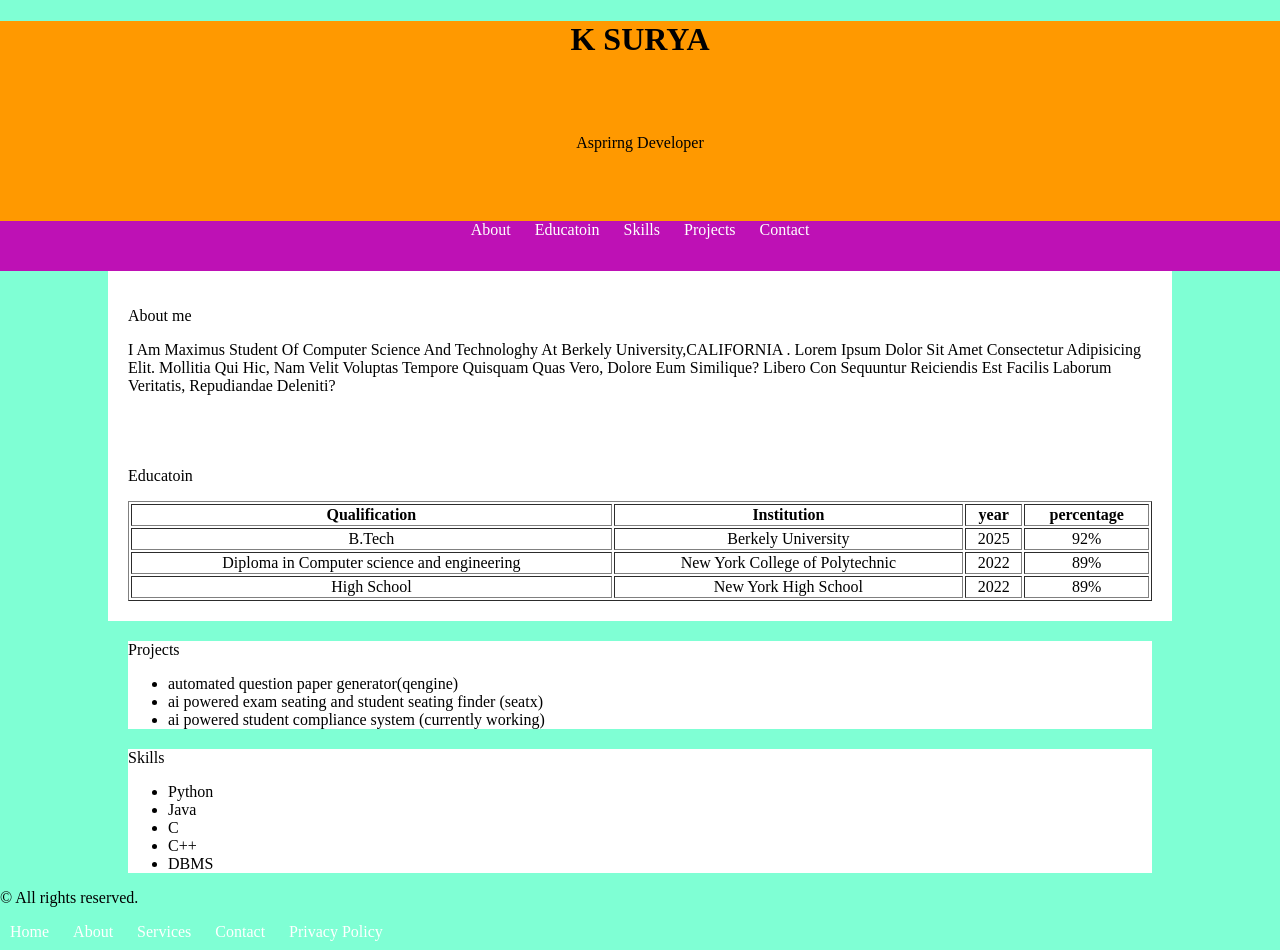
<file: index.html>
<!DOCTYPE html>
<html lang="en">
<head>
    <meta charset="UTF-8">
    <meta name="viewport" content="width=device-width, initial-scale=1.0">
    <title>Sample portfolio</title>
    <link rel="stylesheet" href="style.css">
</head>
<body>
<div>
    <div class="first">
        <div class="second"> 
            <h1>K SURYA </h1> <br><br><br>
                 asprirng developer 

        </div>
        <div class="navbar">
            <nav>
                <a href="#about">about </a>
                <a href="#educatoin">educatoin</a>
                <a href="#skills">skills</a>
                <a href="#projects">projects</a>
                <a href="#contact">contact</a>

            </nav>
        </div>
        <div class="details">
            <div class="aboutme">
               <p>About me</p>
               <p id="about"> I am maximus student of Computer Science and Technologhy  at Berkely University,CALIFORNIA .  Lorem ipsum dolor sit amet consectetur adipisicing elit. Mollitia qui hic, nam velit voluptas tempore quisquam quas vero, dolore eum similique? Libero con
                sequuntur reiciendis est facilis laborum veritatis, repudiandae deleniti?</p>

            </div>
        </div>

        <div class="education">
            <p>Educatoin</p>
            <table border="black">
             <tr>
                <th>
                    Qualification 
                   </th>
                   <th>
                    Institution 
                   </th>
                   <th>
                     year
                   </th>
                   <th>
                    percentage 
                  </th>
             </tr>
             <tr>
                <td>B.Tech </td>
                <td>Berkely University</td>
                <td>2025</td>
                <td>92%</td>

             </tr>
             <tr>
                <td>Diploma in Computer science and engineering  </td>
                <td>New York College  of  Polytechnic </td>
                <td>2022</td>
                <td>89%</td>

             </tr>
             <tr>
                <td> High School  </td>
                <td>New York High School  </td>
                <td>2022</td>
                <td>89%</td>

             </tr>
            </table>
        </div>
       

    </div>
    <div class="projects">Projects
               
        <ul>
            <li>automated question paper generator(qengine)</li>
            <li>ai powered exam seating and student seating finder (seatx)</li>
            <li>ai powered student compliance system (currently working)</li>
        </ul>
    </div>
    <div class="skills">
               Skills
        <ul>
            <li>Python </li>
            <li>Java</li>
            <li>C  </li>
            <li>C++ </li>
            <li>DBMS</li>
           
        </ul>
    </div>
</div>
<footer>
    <div class="footer-container">
      <p>&copy;  All rights reserved.</p>
  
     
        <a href="/">Home</a>
        <a href="/about">About</a>
        <a href="/services">Services</a>
        <a href="/contact">Contact</a>
        <a href="/privacy">Privacy Policy</a>
     
    </div>
  </footer>
  
</body>
</html>
</file>
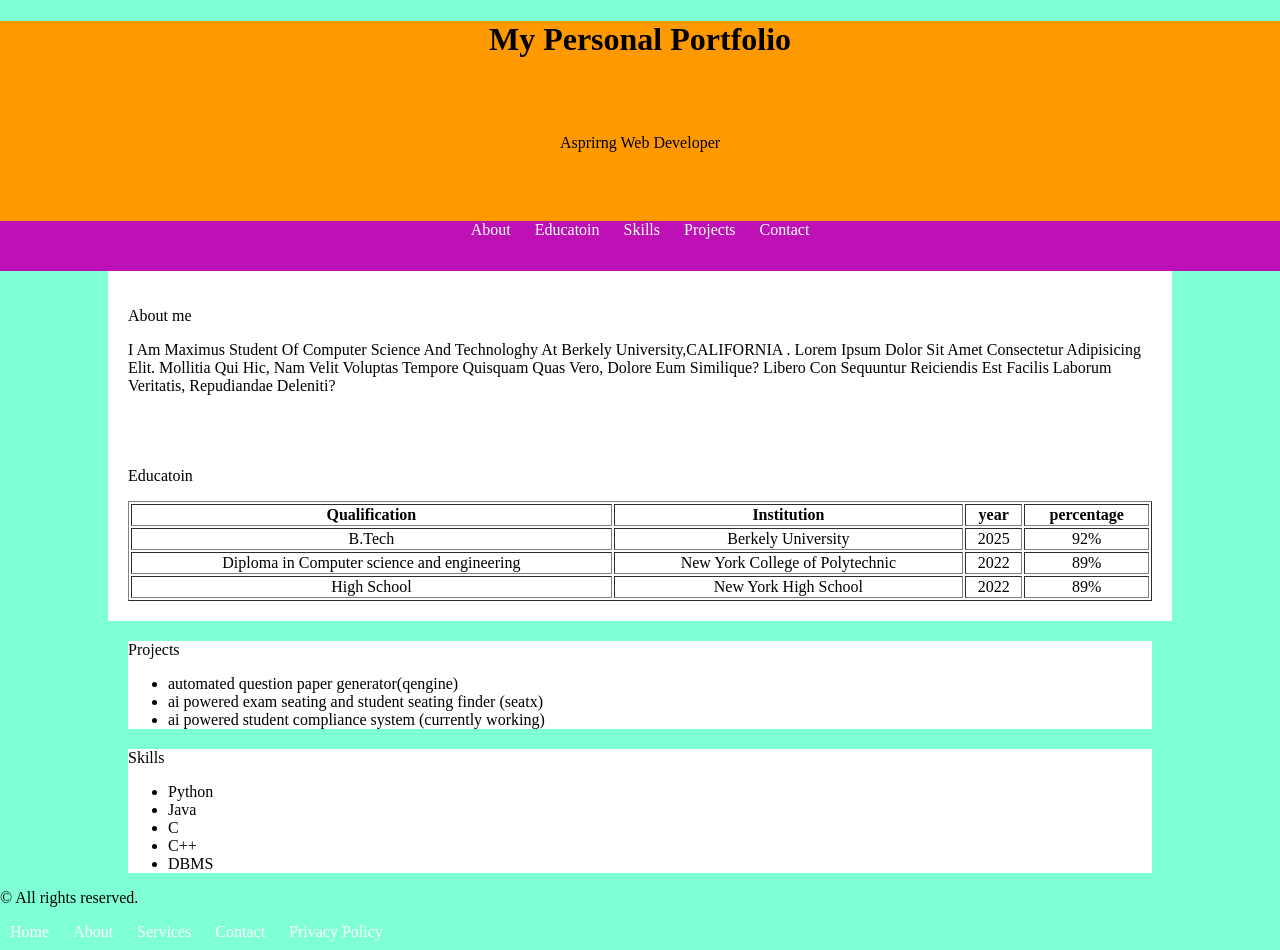
<file: 1.2 portfolio.html>
<!DOCTYPE html>
<html lang="en">
<head>
    <meta charset="UTF-8">
    <meta name="viewport" content="width=device-width, initial-scale=1.0">
    <title>Sample portfolio</title>
    <link rel="stylesheet" href="style.css">
</head>
<body>
<div>
    <div class="first">
        <div class="second"> 
            <h1>my personal portfolio</h1> <br><br><br>
                 asprirng web developer 

        </div>
        <div class="navbar">
            <nav>
                <a href="#about">about </a>
                <a href="#educatoin">educatoin</a>
                <a href="#skills">skills</a>
                <a href="#projects">projects</a>
                <a href="#contact">contact</a>

            </nav>
        </div>
        <div class="details">
            <div class="aboutme">
               <p>About me</p>
               <p id="about"> I am maximus student of Computer Science and Technologhy  at Berkely University,CALIFORNIA .  Lorem ipsum dolor sit amet consectetur adipisicing elit. Mollitia qui hic, nam velit voluptas tempore quisquam quas vero, dolore eum similique? Libero con
                sequuntur reiciendis est facilis laborum veritatis, repudiandae deleniti?</p>

            </div>
        </div>

        <div class="education">
            <p>Educatoin</p>
            <table border="black">
             <tr>
                <th>
                    Qualification 
                   </th>
                   <th>
                    Institution 
                   </th>
                   <th>
                     year
                   </th>
                   <th>
                    percentage 
                  </th>
             </tr>
             <tr>
                <td>B.Tech </td>
                <td>Berkely University</td>
                <td>2025</td>
                <td>92%</td>

             </tr>
             <tr>
                <td>Diploma in Computer science and engineering  </td>
                <td>New York College  of  Polytechnic </td>
                <td>2022</td>
                <td>89%</td>

             </tr>
             <tr>
                <td> High School  </td>
                <td>New York High School  </td>
                <td>2022</td>
                <td>89%</td>

             </tr>
            </table>
        </div>
       

    </div>
    <div class="projects">Projects
               
        <ul>
            <li>automated question paper generator(qengine)</li>
            <li>ai powered exam seating and student seating finder (seatx)</li>
            <li>ai powered student compliance system (currently working)</li>
        </ul>
    </div>
    <div class="skills">
               Skills
        <ul>
            <li>Python </li>
            <li>Java</li>
            <li>C  </li>
            <li>C++ </li>
            <li>DBMS</li>
           
        </ul>
    </div>
</div>
<footer>
    <div class="footer-container">
      <p>&copy;  All rights reserved.</p>
  
     
        <a href="/">Home</a>
        <a href="/about">About</a>
        <a href="/services">Services</a>
        <a href="/contact">Contact</a>
        <a href="/privacy">Privacy Policy</a>
     
    </div>
  </footer>
  
</body>
</html>
</file>
<file: style.css>
.second
{
    height: 200px;
    width:100%;
    background-color:rgb(255, 153, 0);
    text-align: center;
    text-transform: capitalize;
    
}
nav
{
    height: 50px;
    background-color: rgb(190, 17, 181);
    text-align: center;
    text-transform: capitalize;
    text-decoration: none ;
  padding-left: 0px;
    
}
a
{
    text-decoration: none;
    color: white;
    text-align: center;
    padding: 10px;
    
}
body
{
   background-color:aquamarine;
   margin: 0;
   
   

}
.aboutme
{
   width: 80%;
   margin: auto;
   padding: 20px;
   background-color: white;
}
#about
{
    text-transform: capitalize;

}
.education
{
    width: 80%;
    margin: auto;
    padding: 20px;
    background-color: white; 
}
table
{
    width: 100%;
    margin: auto;
    text-align: center;
}
.projects
{
    width: 80%;
    margin: auto;
    background-color: white;
    margin-top: 20px;
    
}
.skills
{
    width: 80%;
    margin: auto;
    background-color: white;
    margin-top: 20px;
    
}
footer-container
{
    height: 200px;
    width: 100%;
    margin: auto;
    background-color: white;
    margin-top: 20px;
}
</file>
